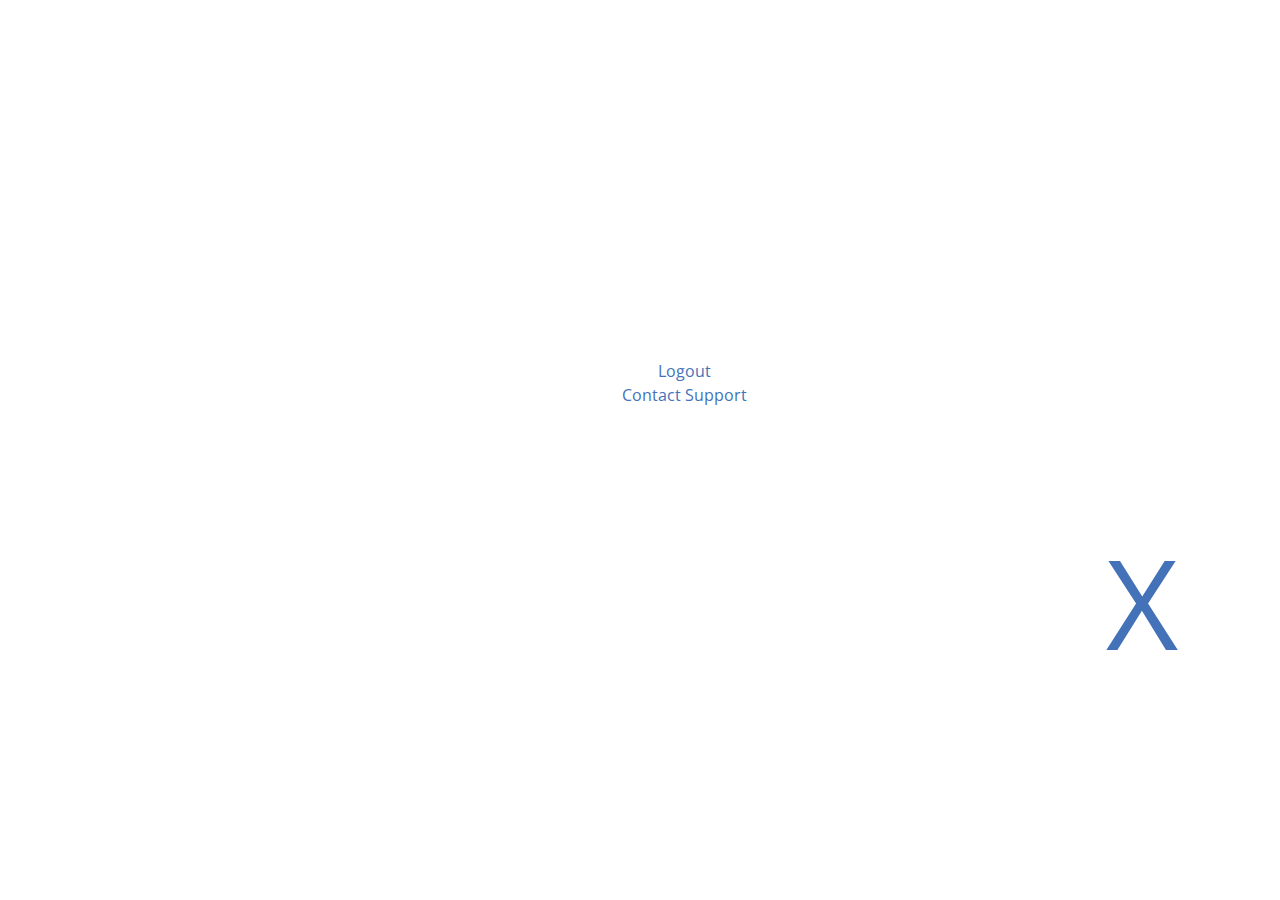
<file: Logout.html>
<!doctype html>
<html>
  <head>
    <meta charset="utf-8">
    <meta content="IE=edge,chrome=1" http-equiv="X-UA-Compatible">
    <meta name="viewport" content="width=device-width, initial-scale=1">
    <title>Support</title>

    <!-- Styles -->
    <link rel="stylesheet" href="https://fonts.googleapis.com/css?family=Open+Sans:400,800">
    <link rel="stylesheet" href="assets/css/normalize.css">
    <link rel="stylesheet" href="assets/css/keyframes.css">
    <link rel="stylesheet" href="assets/css/layout.css">
    <link rel="stylesheet" href="assets/css/pageTransitions.css">
    <link rel="stylesheet" href="assets/css/Moz.css">
  </head>
  <body>
    <div class="detail m-scene" id="main">
      <div class="m-landing-layout">     
        <div class="m-page scene_element scene_element--fadeinup">
          <div class="m-segment">
            <div class="segment_content">
              <h2 class="m-type-heading-1 close"><a href="index.html">X</a>
              </h2> 
              <p><a href="./index.html" style="position: absolute;">Logout</a><a href="./form.html"><br>Contact Support</a></p>
            </div>
          </div>
        </div>      
        </div>
      </div>

    <!-- Scripts -->
    <script src=" ../assets/js/jquery-2.2.1.min.js"></script>
    <script src="../assets/js/jquery.smoothState.min.js"></script>
    <script src="../assets/js/main.js"></script>
  </body>
</html>
</file>
<file: assets/css/layout.css>
/* @mixin respond-to
------------------------------------------------------------------- */
/* line 23, /Users/miguelperez/Sites/csstricks/source/stylesheets/layout.css.scss */
@font-face{
      font-family:'AvenirNext LT Pro Regular' ;
      src: url("/assets/font/AvenirNextLTPro-Regular.otf") format("otf");
      src: url('/assets/font/AvenirNext')
}

@font-face { 
      font-family: 'compassmedium';     
      src: url('./assets/font/compass-webfont.woff2') format('woff2'),         
             url('./assets/font/compass-webfont.woff') format('woff');   
      font-weight: normal;  
      font-style: normal;
  }


body {
  font-size: 0.75em;
  background-color: white;
  font-family: 'AvenirNext LT Pro Regular', 'compassmedium' ;
  color: #eceff1;
  line-height: 1.5; }

  img{
    padding-top: 283px;
    padding-left: 38px;
    width: 20px;
    height: 83px;
  }

@media screen and (min-width: 500px) {
  /* line 32, /Users/miguelperez/Sites/csstricks/source/stylesheets/layout.css.scss */
  body {
    font-size: 1em; } }
/* line 38, /Users/miguelperez/Sites/csstricks/source/stylesheets/layout.css.scss */
a {
  color: #4472B9;
  text-decoration: none;
  transition: color 0.15s ease-in; }
  /* line 42, /Users/miguelperez/Sites/csstricks/source/stylesheets/layout.css.scss */
  a:hover {
    color: #3D67A6; }
  /* line 45, /Users/miguelperez/Sites/csstricks/source/stylesheets/layout.css.scss */
  a:active, a:focus {
    color: #222; }
  /* line 49, /Users/miguelperez/Sites/csstricks/source/stylesheets/layout.css.scss */
  a:visited {
    color: #673ab7; }

/* line 54, /Users/miguelperez/Sites/csstricks/source/stylesheets/layout.css.scss */
code {
  font-weight: bold; }

/* line 62, /Users/miguelperez/Sites/csstricks/source/stylesheets/layout.css.scss */
.m-type-display-1 {
  font-size: 2em;
  font-weight: 300;
  margin: 16px 0; }

@media screen and (min-width: 768px) {
  /* line 69, /Users/miguelperez/Sites/csstricks/source/stylesheets/layout.css.scss */
  .m-type-display-1 {
    font-size: 4em; } }
/* line 74, /Users/miguelperez/Sites/csstricks/source/stylesheets/layout.css.scss */
.m-type-sub-heading-1 {
  font-size: 1.13em;
  font-weight: 400;
  margin: 16px 0; }

/* line 80, /Users/miguelperez/Sites/csstricks/source/stylesheets/layout.css.scss */
.m-type-heading-1 {
  font-size: 1.5em;
  font-weight: 400;
  position: absolute;
  right: 102px;
  bottom: 101px;
  }


  .close{
    font-size: 125px;
    color: #002D4A;
    font-family: -apple-system, BlinkMacSystemFont, 'Segoe UI', Roboto, Oxygen, Ubuntu, Cantarell, 'Open Sans', 'Helvetica Neue', sans-serif
  }

/* line 106, /Users/miguelperez/Sites/csstricks/source/stylesheets/layout.css.scss */
.m-header {
  position: relative;
  padding: 4.25em 4.25em 2em;
  max-width: 40em; }
  /* line 111, /Users/miguelperez/Sites/csstricks/source/stylesheets/layout.css.scss */
  .m-header .header_actions {
    margin: 1.25em 0 0; }
  /* line 115, /Users/miguelperez/Sites/csstricks/source/stylesheets/layout.css.scss */
  .m-header .header_link {
    margin-right: 1.25em;
    margin-top: 4px; }
  /* line 120, /Users/miguelperez/Sites/csstricks/source/stylesheets/layout.css.scss */
  .m-header .header_intro {
    color: #737373; }

@media screen and (min-width: 1024px) {
  /* line 126, /Users/miguelperez/Sites/csstricks/source/stylesheets/layout.css.scss */
  .m-header {
    padding: 31.5em 8.5em 4.25em; } }

  /* line 143, /Users/miguelperez/Sites/csstricks/source/stylesheets/layout.css.scss */
.txt {
    color: #0f2738;
    font-weight: bold;
    padding-left: 10px;
    padding-top: 40px;
    transition: background-color 0.15s ease-in; }
/* line 158, /Users/miguelperez/Sites/csstricks/source/stylesheets/layout.css.scss */
.m-page {
  background-color: #eceff1;
  color: #263238; }

/* line 163, /Users/miguelperez/Sites/csstricks/source/stylesheets/layout.css.scss */
.m-page--alt {
  background-color: #fff;
  color: #002D4A; }

/* line 174, /Users/miguelperez/Sites/csstricks/source/stylesheets/layout.css.scss */
.m-segment {
  padding: 1em 4.25em; 
  background-color: white;
  border: none;}
  /* line 178, /Users/miguelperez/Sites/csstricks/source/stylesheets/layout.css.scss */
  .m-segment .segment_content {
    margin: 16px 0;
    max-width: 40em;
    position:flex; 
    flex-direction: row-reverse}
  /* line 183, /Users/miguelperez/Sites/csstricks/source/stylesheets/layout.css.scss */
  .m-segment .segment_description {
    margin: 16px 0; }

@media screen and (min-width: 1024px) {
  /* line 189, /Users/miguelperez/Sites/csstricks/source/stylesheets/layout.css.scss */
  .m-segment {
    padding: 0.25em 16.5em; } }
/* line 201, /Users/miguelperez/Sites/csstricks/source/stylesheets/layout.css.scss */
.m-detail-layout .m-aside .aside_title {
  margin: 0;
  font-weight: normal; }

@media screen and (min-width: 768px) {
  /* line 209, /Users/miguelperez/Sites/csstricks/source/stylesheets/layout.css.scss */
  .m-detail-layout {
    padding-left: 110px; }
    /* line 211, /Users/miguelperez/Sites/csstricks/source/stylesheets/layout.css.scss */
    .m-detail-layout .m-aside {
      position: absolute;
      left: 0;
      width: 110px; }
      /* line 215, /Users/miguelperez/Sites/csstricks/source/stylesheets/layout.css.scss */
      .m-detail-layout .m-aside .aside_title {
        position: fixed; }

/* line 231, /Users/miguelperez/Sites/csstricks/source/stylesheets/layout.css.scss */
.m-right-panel .m-header,
.m-right-panel .m-segment .segment_content {
  max-width: 43em; }
/* line 236, /Users/miguelperez/Sites/csstricks/source/stylesheets/layout.css.scss */
.m-right-panel .right-panel_top {
  border-bottom: 1px solid #cfd8dc; }

/* line 245, /Users/miguelperez/Sites/csstricks/source/stylesheets/layout.css.scss */
.m-breadcrumb .breadcrumb_link {
  position: relative;
  top: -2px;
  font-size: 0.75em; }
/* line 250, /Users/miguelperez/Sites/csstricks/source/stylesheets/layout.css.scss */
.m-breadcrumb .m-type-display-1 {
  margin-top: 0; }

/* line 258, /Users/miguelperez/Sites/csstricks/source/stylesheets/layout.css.scss */
.m-highlight {
  background-color: #002D4A;
  color: #eceff1; }
  /* line 261, /Users/miguelperez/Sites/csstricks/source/stylesheets/layout.css.scss */
  .m-highlight a {
    color: #eceff1;
    text-decoration: underline; }
}

#lo {
  font-family: -apple-system, BlinkMacSystemFont, 'Segoe UI', Roboto, Oxygen, Ubuntu, Cantarell, 'Open Sans', 'Helvetica Neue', sans-serif; ;
  position: absolute;
  top: 145px;
  left: 50%;
  color: #466C84;
  cursor: default;
} 
 
#e{
  display: flex;
  justify-content: center;
}

 #p{
  display: flex;
  justify-content: center;
} 
 
.my{
  font-family:-apple-system, BlinkMacSystemFont, 'Segoe UI', Roboto, Oxygen, Ubuntu, Cantarell, 'Open Sans', 'Helvetica Neue', sans-serif;
  font-size: 321px;
  font-weight: 550;
  position: absolute;
  bottom: 22px;
  z-index: 0;
  color: rgba(70, 108, 132, 0.3);
  top: 97px;
  right: -21px;
  margin: 23px;
  cursor: default;
}

.mi{
  font-weight: 1000;
  color: rgba(0, 232, 193, 0.3);
}

.my2{
  font-family:-apple-system, BlinkMacSystemFont, 'Segoe UI', Roboto, Oxygen, Ubuntu, Cantarell, 'Open Sans', 'Helvetica Neue', sans-serif;
  font-size: 91px;
  font-weight: 500;
  position: absolute;
  z-index: 1;
  bottom: 288px;
  color: #466C84;
  left: 172px;
  cursor: default;
}

.mi2{
  font-weight: 1000;
  color: rgb(0, 232, 193);
}

 p{
  display: flex;
justify-content: center;
margin-top: 355px;
padding-left: 200px;
font-family: -apple-system, BlinkMacSystemFont, 'Segoe UI', Roboto, Oxygen, Ubuntu, Cantarell, 'Open Sans', 'Helvetica Neue', sans-serif
}
</file>
<file: assets/css/pageTransitions.css>
/* @mixin respond-to
------------------------------------------------------------------- */
/* line 6, /Users/miguelperez/Sites/csstricks/source/stylesheets/pageTransitions.css.scss */
.m-scene .scene_element {
  -webkit-animation-duration: 0.25s;
  animation-duration: 0.25s;
  -webkit-transition-timing-function: ease-in;
  transition-timing-function: ease-in;
  -webkit-animation-fill-mode: both;
  animation-fill-mode: both; }
/* line 17, /Users/miguelperez/Sites/csstricks/source/stylesheets/pageTransitions.css.scss */
.m-scene .scene_element--fadein {
  -webkit-animation-name: fadeIn;
  animation-name: fadeIn; }
/* line 22, /Users/miguelperez/Sites/csstricks/source/stylesheets/pageTransitions.css.scss */
.m-scene .scene_element--fadeinup {
  -webkit-animation-name: fadeInUp;
  animation-name: fadeInUp; }
/* line 27, /Users/miguelperez/Sites/csstricks/source/stylesheets/pageTransitions.css.scss */
.m-scene .scene_element--fadeinright {
  -webkit-animation-name: fadeInRight;
  animation-name: fadeInRight; }
/* line 32, /Users/miguelperez/Sites/csstricks/source/stylesheets/pageTransitions.css.scss */
.m-scene .scene_element--delayed {
  -webkit-animation-delay: 0.25s;
  animation-delay: 0.25s; }
/* line 37, /Users/miguelperez/Sites/csstricks/source/stylesheets/pageTransitions.css.scss */
.m-scene.is-exiting .scene_element {
  -webkit-animation-direction: alternate-reverse;
  animation-direction: alternate-reverse; }
/* line 42, /Users/miguelperez/Sites/csstricks/source/stylesheets/pageTransitions.css.scss */
.m-scene.is-exiting .scene_element--delayed {
  -webkit-animation-delay: 0s;
  animation-delay: 0s; }
/* line 47, /Users/miguelperez/Sites/csstricks/source/stylesheets/pageTransitions.css.scss */
.m-scene.is-exiting .scene_element--noexiting {
  -webkit-animation-direction: alternate-reverse;
  animation-direction: alternate-reverse; }

@media screen and (min-width: 768px) {
  /* line 58, /Users/miguelperez/Sites/csstricks/source/stylesheets/pageTransitions.css.scss */
  .m-scene .scene_element--fadeinright-wide {
    -webkit-animation-name: fadeInRight;
    animation-name: fadeInRight; } }

.is-loading,
.is-loading a {
  cursor: progress;
}
</file>
<file: assets/css/Moz.css>
@-moz-document url-prefix() { 
  /* @mixin respond-to
------------------------------------------------------------------- */
/* line 23, /Users/miguelperez/Sites/csstricks/source/stylesheets/layout.css.scss */
@font-face{
    font-family:'AvenirNext LT Pro Regular' ;
    src: url("/assets/font/AvenirNextLTPro-Regular.otf") format("otf");
    src: url('/assets/font/AvenirNext')
}

@font-face { 
    font-family: 'compassmedium';     
    src: url('./assets/font/compass-webfont.woff2') format('woff2'),         
           url('./assets/font/compass-webfont.woff') format('woff');   
    font-weight: normal;  
    font-style: normal;
}


body {
font-size: 0.75em;
background-color: white;
font-family: 'AvenirNext LT Pro Regular', 'compassmedium' ;
color: #eceff1;
line-height: 1.5; }

img{
  padding-top: 283px;
  padding-left: 38px;
  width: 20px;
  height: 83px;
}

@media screen and (min-width: 500px) {
/* line 32, /Users/miguelperez/Sites/csstricks/source/stylesheets/layout.css.scss */
body {
  font-size: 1em; } }
/* line 38, /Users/miguelperez/Sites/csstricks/source/stylesheets/layout.css.scss */
a {
color: #4472B9;
text-decoration: none;
transition: color 0.15s ease-in; }
/* line 42, /Users/miguelperez/Sites/csstricks/source/stylesheets/layout.css.scss */
a:hover {
  color: #3D67A6; }
/* line 45, /Users/miguelperez/Sites/csstricks/source/stylesheets/layout.css.scss */
a:hover, a:focus {
  color: #222; }
/* line 49, /Users/miguelperez/Sites/csstricks/source/stylesheets/layout.css.scss */

/* line 54, /Users/miguelperez/Sites/csstricks/source/stylesheets/layout.css.scss */
code {
font-weight: bold; }

/* line 62, /Users/miguelperez/Sites/csstricks/source/stylesheets/layout.css.scss */
.m-type-display-1 {
font-size: 2em;
font-weight: 300;
margin: 16px 0; }

@media screen and (min-width: 768px) {
/* line 69, /Users/miguelperez/Sites/csstricks/source/stylesheets/layout.css.scss */
.m-type-display-1 {
  font-size: 4em; } }
/* line 74, /Users/miguelperez/Sites/csstricks/source/stylesheets/layout.css.scss */
.m-type-sub-heading-1 {
font-size: 1.13em;
font-weight: 400;
margin: 16px 0; }

/* line 80, /Users/miguelperez/Sites/csstricks/source/stylesheets/layout.css.scss */
.m-type-heading-1 {
font-size: 1.5em;
font-weight: 400;
position: absolute;
right: 102px;
bottom: -154px;
}

.m-type-heading-2 {
    font-size: 1.5em;
    font-weight: 400;
    margin: 16px 0;
    display: flex;
    justify-content: center; }

.close{
  font-size: 125px;
  color: #002D4A;
  font-family: -apple-system, BlinkMacSystemFont, 'Segoe UI', Roboto, Oxygen, Ubuntu, Cantarell, 'Open Sans', 'Helvetica Neue', sans-serif
}

/* line 106, /Users/miguelperez/Sites/csstricks/source/stylesheets/layout.css.scss */
.m-header {
position: relative;
padding: 4.25em 4.25em 2em;
max-width: 40em; }
/* line 111, /Users/miguelperez/Sites/csstricks/source/stylesheets/layout.css.scss */
.m-header .header_actions {
  margin: 1.25em 0 0; }
/* line 115, /Users/miguelperez/Sites/csstricks/source/stylesheets/layout.css.scss */
.m-header .header_link {
  margin-right: 1.25em;
  margin-top: 4px; }
/* line 120, /Users/miguelperez/Sites/csstricks/source/stylesheets/layout.css.scss */
.m-header .header_intro {
  color: #737373; }

@media screen and (min-width: 1024px) {
/* line 126, /Users/miguelperez/Sites/csstricks/source/stylesheets/layout.css.scss */
.m-header {
  padding: 31.5em 8.5em 4.25em; } }

/* line 143, /Users/miguelperez/Sites/csstricks/source/stylesheets/layout.css.scss */
.txt {
  color: #0f2738;
  font-weight: bold;
  padding-left: 10px;
  padding-top: 40px;
  transition: background-color 0.15s ease-in; }
/* line 158, /Users/miguelperez/Sites/csstricks/source/stylesheets/layout.css.scss */
.m-page {
background-color: #eceff1;
color: #263238; }

/* line 163, /Users/miguelperez/Sites/csstricks/source/stylesheets/layout.css.scss */
.m-page--alt {
background-color: #fff;
color: #002D4A; }

/* line 174, /Users/miguelperez/Sites/csstricks/source/stylesheets/layout.css.scss */
.m-segment {
padding: 1em 4.25em; 
background-color: white;
border: none;}
/* line 178, /Users/miguelperez/Sites/csstricks/source/stylesheets/layout.css.scss */
.m-segment .segment_content {
  margin: 16px 0;
  max-width: 40em;
  position:flex; 
  flex-direction: row-reverse}
/* line 183, /Users/miguelperez/Sites/csstricks/source/stylesheets/layout.css.scss */
.m-segment .segment_description {
  margin: 16px 0; }

@media screen and (min-width: 1024px) {
/* line 189, /Users/miguelperez/Sites/csstricks/source/stylesheets/layout.css.scss */
.m-segment {
  padding: 0.25em 16.5em; } }
/* line 201, /Users/miguelperez/Sites/csstricks/source/stylesheets/layout.css.scss */
.m-detail-layout .m-aside .aside_title {
margin: 0;
font-weight: normal; }

@media screen and (min-width: 768px) {
/* line 209, /Users/miguelperez/Sites/csstricks/source/stylesheets/layout.css.scss */
.m-detail-layout {
  padding-left: 110px; }
  /* line 211, /Users/miguelperez/Sites/csstricks/source/stylesheets/layout.css.scss */
  .m-detail-layout .m-aside {
    position: absolute;
    left: 0;
    width: 110px; }
    /* line 215, /Users/miguelperez/Sites/csstricks/source/stylesheets/layout.css.scss */
    .m-detail-layout .m-aside .aside_title {
      position: fixed; }

/* line 231, /Users/miguelperez/Sites/csstricks/source/stylesheets/layout.css.scss */
.m-right-panel .m-header,
.m-right-panel .m-segment .segment_content {
max-width: 43em; }
/* line 236, /Users/miguelperez/Sites/csstricks/source/stylesheets/layout.css.scss */
.m-right-panel .right-panel_top {
border-bottom: 1px solid #cfd8dc; }

/* line 245, /Users/miguelperez/Sites/csstricks/source/stylesheets/layout.css.scss */
.m-breadcrumb .breadcrumb_link {
position: relative;
top: -2px;
font-size: 0.75em; }
/* line 250, /Users/miguelperez/Sites/csstricks/source/stylesheets/layout.css.scss */
.m-breadcrumb .m-type-display-1 {
margin-top: 0; }

/* line 258, /Users/miguelperez/Sites/csstricks/source/stylesheets/layout.css.scss */
.m-highlight {
background-color: #002D4A;
color: #eceff1; }
/* line 261, /Users/miguelperez/Sites/csstricks/source/stylesheets/layout.css.scss */
.m-highlight a {
  color: #eceff1;
  text-decoration: underline; }
}

#lo {
font-family: -apple-system, BlinkMacSystemFont, 'Segoe UI', Roboto, Oxygen, Ubuntu, Cantarell, 'Open Sans', 'Helvetica Neue', sans-serif; ;
position: absolute;
top: 145px;
left: 50%;
color: #466C84;
cursor: default;
} 

#e{
display: flex;
justify-content: center;
}

#p{
display: flex;
justify-content: center;
} 

.my{
font-family:-apple-system, BlinkMacSystemFont, 'Segoe UI', Roboto, Oxygen, Ubuntu, Cantarell, 'Open Sans', 'Helvetica Neue', sans-serif;
font-size: 321px;
font-weight: 550;
position: absolute;
bottom: 22px;
z-index: 0;
color: rgba(70, 108, 132, 0.3);
top: 97px;
right: -21px;
margin: 23px;
cursor: default;
}

.mi{
font-weight: 1000;
color: rgba(0, 232, 193, 0.3);
}

.my2{
font-family:-apple-system, BlinkMacSystemFont, 'Segoe UI', Roboto, Oxygen, Ubuntu, Cantarell, 'Open Sans', 'Helvetica Neue', sans-serif;
font-size: 91px;
font-weight: 500;
position: absolute;
z-index: 1;
bottom: 288px;
color: #466C84;
left: 172px;
cursor: default;
}

.mi2{
font-weight: 1000;
color: rgb(0, 232, 193);
}

p{
display: flex;
justify-content: center;
margin-top: 283px;
padding-left: 200px;
font-family: -apple-system, BlinkMacSystemFont, 'Segoe UI', Roboto, Oxygen, Ubuntu, Cantarell, 'Open Sans', 'Helvetica Neue', sans-serif
}
  }
</file>
